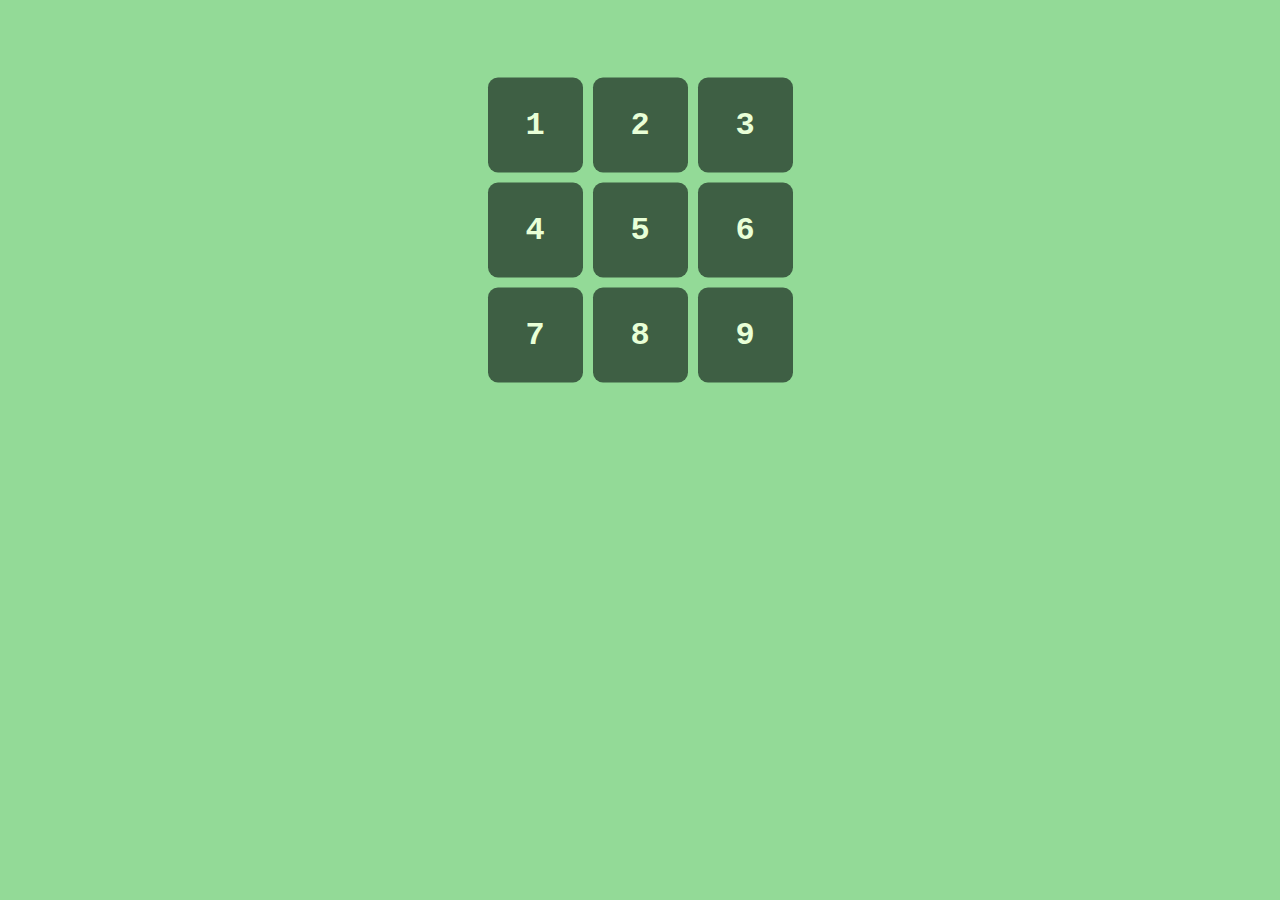
<file: intex.html>
<!DOCTYPE html>
<html lang="en">
<head>
    <meta charset="UTF-8">
    <meta name="viewport" content="width=device-width, initial-scale=1.0">
    <title>Tic Tac Toe</title>
    <link rel="stylesheet" href="style.css">
    <link rel="icon" href="/public/favicon.png" image="/x-icon">
</head>
<body>
    <div class="main">
        <div class="gameover">Match is drawn!</div>
        <div class="box" id="box1">1</div>
        <div class="box" id="box2">2</div>
        <div class="box" id="box3">3</div>
        <div class="box" id="box4">4</div>
        <div class="box" id="box5">5</div>
        <div class="box" id="box6">6</div>
        <div class="box" id="box7">7</div>
        <div class="box" id="box8">8</div>
        <div class="box" id="box9">9</div>
    </div>
    <script type="module" src="script.js"></script>
</body>
</html>
</file>
<file: style.css>
* {
    box-sizing: border-box;
    cursor: default;
    -webkit-tap-highlight-color: transparent;
}
*::selection {
    background-color: transparent;
}
body {
    background-color: #93da97;
}
#nav {
    position: fixed;
    top: 0;
    left: 0;
    width: 100%;
    height: 75px;
    background-color: #5E936C;
    display: flex;
    align-items: center;
    justify-content: space-between;
    font-family: 'Segoe UI', Tahoma, Geneva, Verdana, sans-serif;
    letter-spacing: -1px;
    color: transparent;
    font-weight: bolder;
    border-bottom-left-radius: 20px;
    border-bottom-right-radius: 20px;
    font-size: 1.5rem;
    -webkit-text-stroke: #fff 0.4px ;
    padding: 0 35px;
    z-index: 10;
}
#menu {
    -webkit-text-stroke: #fff 0.5px;
}
#menuCon {
    width: 50px;
    height: 50px;
    display: flex;
    align-items: center;
    justify-content: center;
    border-radius: 50%;
    background-color: transparent;
}
#info {
    margin-top: 90px;
    background-color: transparent;
    width: 315px;
    height: 175px;
    position: relative;
    margin-left: 50%;
    transform: translate(-50%);
}
.con {

    height: 44px;
    width: 130px;
    margin: 10px;
    padding: 0 4.5px 0 4.5px;
    display: flex;
    align-items: center;
    justify-content: space-between;
    background-color: #5E936C;
    border-radius: 12px;
}
.resfield {
    display: flex;
    align-items: center;
    justify-content: center;
    border-radius: 10px;
    font-family: 'Courier New', Courier, monospace;
    color: #E8FFD7;
    font-weight: 600;
    height: 35px;
    width: 75px;
    background-color: #3E5F44;
}
.nres {
    display: flex;
    justify-content: center;
    align-items: center;
    border-radius: 10px;
    font-family: 'Courier New', Courier, monospace;
    color: #3E5F44;
    font-weight: 900;
    font-size: 20px;
    height: 35px;
    width: 40px;
    background-color: #E8FFD7;
}
#mode {
    position: absolute;
    top: 0px;
    right: 10px;
    width: 150px;
    border-radius: 22px;
    height: 44px;
    padding: 0 10px 0 10px;
    letter-spacing: -1.5px;
    display: flex;
    align-items: center;
    justify-content: space-between;
    font-family: 'Courier New', Courier, monospace;
    color: #E8FFD7;
    background-color: #5E936C;
    font-weight: 300;
    font-size: 0.9rem;
}
#hard {
    background-color: #E8FFD7;
    color: #3E5F44;
    font-family: 'Segoe UI', Tahoma, Geneva, Verdana, sans-serif;
    height: 35px;
    width: 35px;
    border: none;
    cursor: pointer;
    border-radius: 50%;
    font-weight: 700;
    font-size: 0.6rem;
    box-shadow: 2px 2px 5px 0px #3E5F44; 
    transition: all 0.04s ease-in-out;
}
#hard:active {
    transform: scale(0.9);
    box-shadow: 0px 0px 0px 0px #93da97;
}
#status {
    position: absolute;
    top: 54px;
    right: 10px;
    width: 150px;
    height: 98px;
    border-radius: 12px;
    font-family: 'Courier New', Courier, monospace;
    color: #E8FFD7;
    background-color: #5E936C;
    font-weight: 900;
    overflow: hidden;
}
#toss {
    position: absolute;
    top: 6px;
    left: 6px;
    height: 86px;
    width: 138px;
    border-radius: 10px;
    background-color: #3E5F44;
    font-size: 1rem;
    font-weight: 600;
    flex-wrap: wrap;
    justify-content: flex-start;
    box-shadow: 2px 2px 5px 0px #93da97; 
    transition: all 0.3s ease-in-out;
    transform: scale(1);
}
#toss p {
    position: relative;
    top: -5px;
    width: 100%;
    height: 100%;
    color: #E8FFD7;
    font-family: 'Courier New', Courier, monospace;
    font-weight: 700;
    text-align: center;
}
#toss:active {
    transform: scale(0.97);
    box-shadow: 0px 0px 0px 0px #93da97;
}
.threeDot {
    position: absolute;
    top: 5px;
    right: 5px;
    width: 30px;
    height: 30px;
    display: flex;
    align-items: center;
    justify-content: center;
    border-radius: 50%;
    background-color: #5E936C;
    color: #3E5F44;
}
.faces {
    position: relative;
    left: 5.35%;
    width: 90%;
    height: 40%;
    border-radius: 10px;
    margin-top: 6.25px;
    font-size: 1.2rem;
    font-weight: 700;
    color: #E8FFD7;
    background-color: #93da97;
    text-align: center;
    padding: 5% 0 0 0;
    transition: transform 0.3s ease-in-out;
    transform: scale(0) translate(110%);
    display: none;
}
.faces:active {
    transform: scale(0.96);
}
#update {
    position: absolute;
    top: 2px;
    left: 2px;
    height: 94px;
    width: 146px;
    border-radius: 10px;
    background-color: #3E5F44;
    font-size: 1.2rem;
    font-weight: 600;
    display: flex;
    align-items: center;
    flex-wrap: wrap;
    justify-content: center;
    transform: scale(0) translate(110%);
    display: none;;
    transition: all 0.3s ease-in-out;
}
.autoToss {
    position: absolute;
    top: 4.5%;
    left: 3%;
    width: 94%;
    height: 91%;
    display: flex;
    flex-wrap: wrap;
    border-radius: 10px;
    background-color: #3E5F44;
    transform: scale(0) translate(-110%);
    display: none;
    transition: all 0.3s ease-in-out;
    
}
.autoToss p {
    position: relative;
    top: 85%;
    right: -50%;
    transform: translate(-50%, -50%);
    color: #E8FFD7;
    font-family: 'Courier New', Courier, monospace;
    font-weight: 700;
    font-size: 1rem;
}
.outer {
    position: absolute;
    top: 50%;
    left: 50%;
    transform: translate(-50%, -50%);
    width: 50%;
    height: 35%;
    box-shadow: 1px 1px 10px 0px black inset;
    border-radius: 25px;
    background-color: #5E936C;
}
.outer p {
    position: absolute;
    top: 10%;
    left: 85%;
    transform: translate(-50%, -50%);
    color: #3E5F44;
    font-family: 'Courier New', Courier, monospace;
    font-weight: 700;
    font-size: 0.8rem;
}
.inner {
    position: absolute;
    top: 50%;
    left: 2.5px;
    transform: translate(0%, -50%);
    width: 1.75rem;
    height: 1.75rem;
    border-radius: 25px;
    background-color: #E8FFD7;
    box-shadow: -5px -5px 10px 0px rgba(0, 0, 0, 0.404) inset;
    transition: all 0.15s ease-in;
    cursor: pointer;
    z-index: 3;

}
.back {
    position: absolute;
    top: 22%;
    left: 15%;
    transform: translate(-50%, -50%);
    width: 30px;
    height: 30px;
    display: flex;
    align-items: center;
    justify-content: center;
    border-radius: 50%;
    background-color: #5E936C;
    color: #3E5F44;
    font-size: 1.5rem;
}
.main {
    background: transparent;
    height: 23.8vw;
    width: 27vw;
    position: relative;
    display: flex;
    flex-wrap: wrap;
    align-items: center;
    justify-content: center;
    margin-top: calc(50vh - 150px);
    margin-left: 50%;
    transform: translate(-50%, -50%);
}
.box {
    color: #E8FFD7;
    background-color: #3E5F44;
    display: flex;
    align-items: center;
    justify-content: center;
    margin: 5px;
    font-family: 'Courier New', Courier, monospace;
    font-weight: 700;
    font-size: 2rem;
    width: 7vw;
    height: 7vw;
    min-height: 75px;
    min-width: 75px;
    max-height: 95px;
    max-width: 95px;
    border-radius: 10px;
    transition: transform 0.1s ease-in-out;
}
.box:active {
    transform: scale(0.9);
}

.gameover {
    height: 100%;
    width: 89%;
    background: hsla(136, 22%, 47%, 0.8);
    color:#E8FFD7;
    font-size: 25px;
    display: flex;
    flex-direction: column;
    align-items: center;
    justify-content: center;
    border-radius: 10px;
    font-weight: bold;
    font-family: 'Courier New', Courier, monospace;
    text-align: center;
    position: absolute;
    top: 50%;
    left: 50%;
    transform: translate(-50%, -50%) scale(0);
    transition: all 0.2s ease-in-out;
}
#rematch {
    background-color: #3E5F44;
    color: #E8FFD7;
    font-family: 'Courier New', Courier, monospace;
    height: 40px;
    width: 120px;
    border: none;
    border-radius: 8px;
    font-weight: 700;
    box-shadow: 3px 3px 5px 0px #93da97; 
    transition: transform 0.07s ease-in-out;
}
#rematch:active {
    transform: scale(0.9);
    box-shadow: 0px 0px 0px 0px #93da97;
}


@media (min-width: 521px) {
    .main {
        height: 315px;
        width:400px;
    }
    .gameover {
        width: 315px;
    }
    .box {
        height: 95px;
        width: 95px;
    }
}
@media  (min-height: 700px) {
    #info {
        margin-top: 150px;
    }
    .main{
        margin-top: calc(50vh - 220px);
    }
}
@media (max-width: 520px) {
    #info {
        width: 100%;
        height: 150px;
        
    }
    .con {
        margin-left: 6.2%;  
        width: 160px;
    }
    #status {
        margin-right: 15px;
    }
    #mode {
        margin-right: 15px;
    }
    .main {
        padding: 0px;
        width: 100%;
        height: 88vw;
        margin-top: calc(50vh - 200px);
    }
    .box {
        min-width: 27vw;
        min-height: 27vw;
    }
    .gameover {
        width: 90vw;
        height: 90vw;
    }
}
@media (max-width: 390px) and (min-height: 600px) {
    .main {
        width: 100%;
        height: 90vw;
        margin-top: calc(50vh - 140px);
    }
    .con {
        width: 38vw;
    }
    #status {
        width: 38vw;
    }
    #mode {
        width: 38vw;
    }
    #toss {
        width: 91%;
    }
}
</file>
